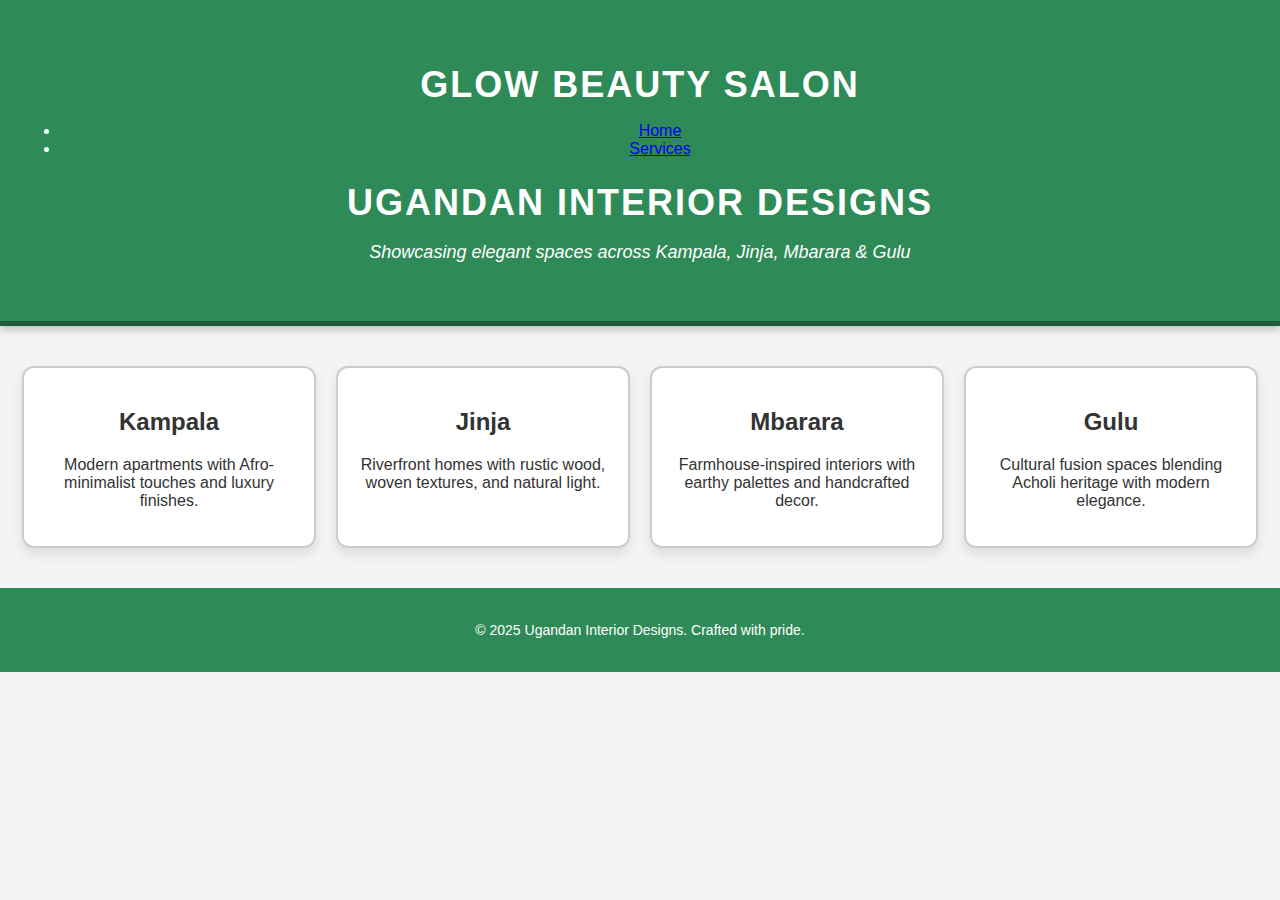
<file: index.html>
<!DOCTYPE html>
<html lang="en">
<head>
  <meta charset="UTF-8">
  <title>Ugandan Interior Designs</title>

  <link rel="stylesheet" href="home.css"> <!-- External CSS -->
</head>
<body>

  <header class="main-header">
       <nav>
      <h1>Glow Beauty Salon</h1>
      <ul>
        <li><a href="aboutus.html">Home</a></li>
        <li><a href="orders.html" >Services</a></li>
        </ul>
    </nav>
    <h1>Ugandan Interior Designs</h1>
    <p>Showcasing elegant spaces across Kampala, Jinja, Mbarara & Gulu</p>
  </header>

  <section class="districts">
    <div class="district-card">
      <h2>Kampala</h2>
      <p>Modern apartments with Afro-minimalist touches and luxury finishes.</p>
    </div>

    <div class="district-card">
      <h2>Jinja</h2>
      <p>Riverfront homes with rustic wood, woven textures, and natural light.</p>
    </div>

    <div class="district-card">
      <h2>Mbarara</h2>
      <p>Farmhouse-inspired interiors with earthy palettes and handcrafted decor.</p>
    </div>

    <div class="district-card">
      <h2>Gulu</h2>
      <p>Cultural fusion spaces blending Acholi heritage with modern elegance.</p>
    </div>
  </section>

  <footer class="main-footer">
    <p>&copy; 2025 Ugandan Interior Designs. Crafted with pride.</p>
  </footer>

</body>
</html>
</file>
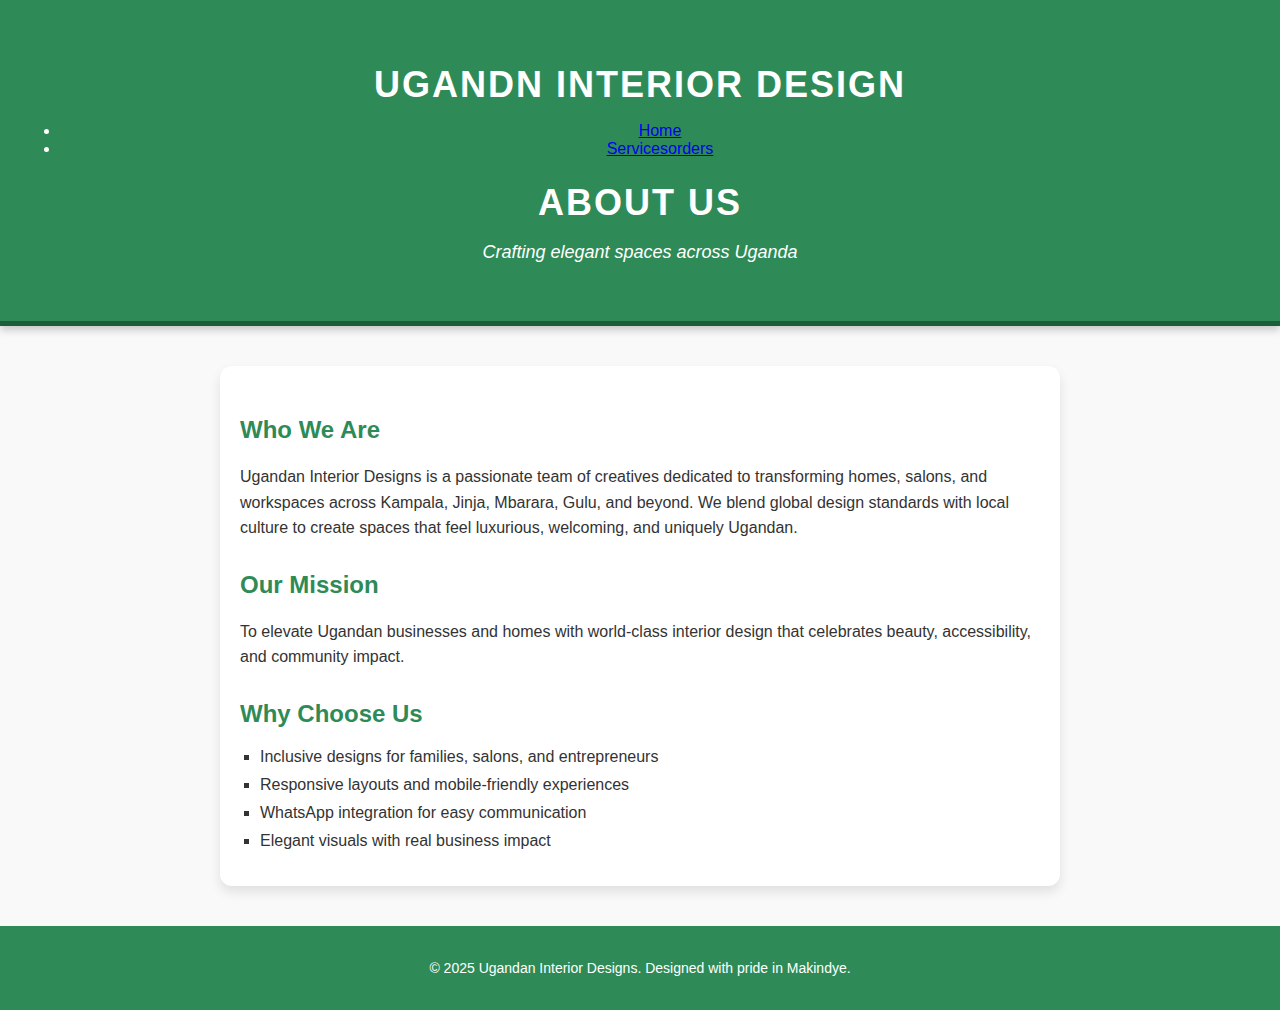
<file: aboutus.html>
<!DOCTYPE html>
<html lang="en">
<head>
  <meta charset="UTF-8">
  <title>About Us – Ugandan Interior Designs</title>
  <link rel="stylesheet" href="aboutus.css"> <!-- External CSS -->
</head>
<body>

  <header class="main-header">
       <nav>
      <h1>Ugandn Interior Design</h1>
      <ul>
        <li><a href="home.html">Home</a></li>
        <li><a href="orders.html" >Servicesorders</a></li>
      
      </ul>
    </nav>
    <h1>About Us</h1>
    <p>Crafting elegant spaces across Uganda</p>
  </header>

  <section class="about-section">
    <h2>Who We Are</h2>
    <p>Ugandan Interior Designs is a passionate team of creatives dedicated to transforming homes, salons, and workspaces across Kampala, Jinja, Mbarara, Gulu, and beyond. We blend global design standards with local culture to create spaces that feel luxurious, welcoming, and uniquely Ugandan.</p>

    <h2>Our Mission</h2>
    <p>To elevate Ugandan businesses and homes with world-class interior design that celebrates beauty, accessibility, and community impact.</p>

    <h2>Why Choose Us</h2>
    <ul>
      <li>Inclusive designs for families, salons, and entrepreneurs</li>
      <li>Responsive layouts and mobile-friendly experiences</li>
      <li>WhatsApp integration for easy communication</li>
      <li>Elegant visuals with real business impact</li>
    </ul>
  </section>

  <footer class="main-footer">
    <p>&copy; 2025 Ugandan Interior Designs. Designed with pride in Makindye.</p>
  </footer>

</body>
</html>
</file>
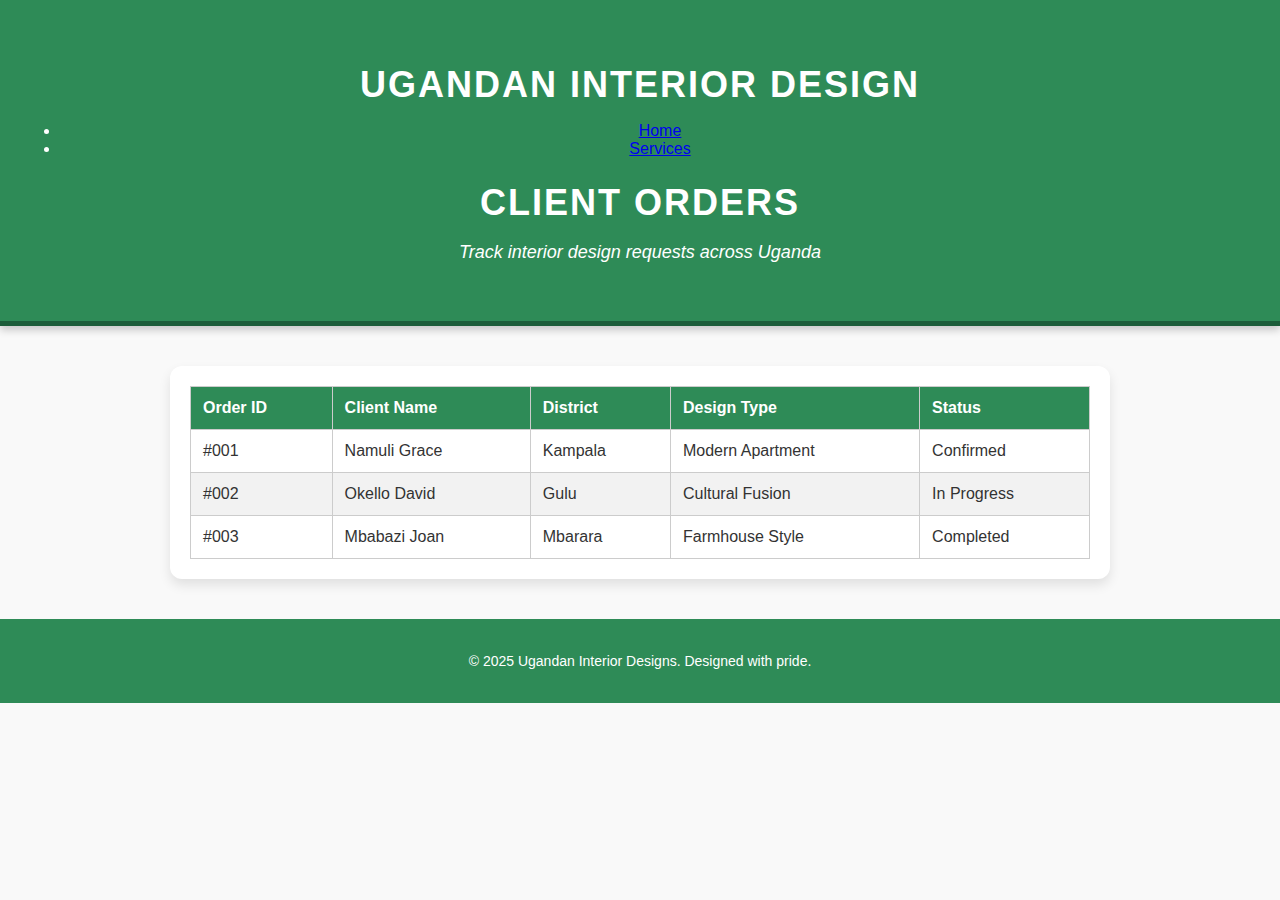
<file: orders.html>
<!DOCTYPE html>
<html lang="en">
<head>
  <meta charset="UTF-8">
  <title>Client Orders – Ugandan Interior Designs</title>
  <link rel="stylesheet" href="orders.css"> <!-- External CSS -->
</head>
<body>

  <header class="main-header">
       <nav>
      <h1>Ugandan Interior Design</h1>
      <ul>
        <li><a href="home.html">Home</a></li>
        <li><a href="aboutus.html" >Services</a></li>
       
      </ul>
    </nav>
    <h1>Client Orders</h1>
    <p>Track interior design requests across Uganda</p>
  </header>

  <section class="orders-section">
    <table class="orders-table">
      <thead>
        <tr>
          <th>Order ID</th>
          <th>Client Name</th>
          <th>District</th>
          <th>Design Type</th>
          <th>Status</th>
        </tr>
      </thead>
      <tbody>
        <tr>
          <td>#001</td>
          <td>Namuli Grace</td>
          <td>Kampala</td>
          <td>Modern Apartment</td>
          <td>Confirmed</td>
        </tr>
        <tr>
          <td>#002</td>
          <td>Okello David</td>
          <td>Gulu</td>
          <td>Cultural Fusion</td>
          <td>In Progress</td>
        </tr>
        <tr>
          <td>#003</td>
          <td>Mbabazi Joan</td>
          <td>Mbarara</td>
          <td>Farmhouse Style</td>
          <td>Completed</td>
        </tr>
      </tbody>
    </table>
  </section>

  <footer class="main-footer">
    <p>&copy; 2025 Ugandan Interior Designs. Designed with pride.</p>
  </footer>

</body>
</html>
</file>
<file: home.css>
/* 💬 Global styles */
body {
  font-family: 'Segoe UI', sans-serif;
  margin: 0;
  padding: 0;
  background-color: #f4f4f4;
  color: #333;
}

/* 🧢 Header styling */
.main-header {
  background-color: #2e8b57;
  color: white;
  text-align: center;
  padding: 40px 20px;
  box-shadow: 0 4px 8px rgba(0,0,0,0.2);
  border-bottom: 5px solid #1c5d3a;
}

.main-header h1 {
  font-size: 36px;
  margin-bottom: 10px;
  text-transform: uppercase;
  letter-spacing: 2px;
}

.main-header p {
  font-size: 18px;
  font-style:italic;
}

/* 🏘️ District cards */
.districts {
  display: flex;
  flex-wrap: wrap;
  justify-content: center;
  padding: 40px 20px;
  gap: 20px;
}

.district-card {
  background-color: white;
  border: 2px solid #ccc;
  border-radius: 12px;
  box-shadow: 0 6px 12px rgba(0,0,0,0.1);
  width: 250px;
  padding: 20px;
  text-align: center;
  transition: transform 0.3s ease;
}

.district-card:hover {
  transform: translateY(-5px);
  box-shadow: 0 10px 20px rgba(0,0,0,0.2);
}

/* 🧱 Footer styling */
.main-footer {
  background-color: #2e8b57;
  color: white;
  text-align: center;
  padding: 20px;
  font-size: 14px;
}
</file>
<file: aboutus.css>
/* 💬 Global styles */
body {
  font-family: 'Segoe UI', sans-serif;
  margin: 0;
  padding: 0;
  background-color: #f9f9f9;
  color: #333;
}

/* 🧢 Header styling */
.main-header {
  background-color: #2e8b57;
  color: white;
  text-align: center;
  padding: 40px 20px;
  box-shadow: 0 4px 8px rgba(0,0,0,0.2);
  border-bottom: 5px solid #1c5d3a;
}

.main-header h1 {
  font-size: 36px;
  margin-bottom: 10px;
  text-transform: uppercase;
  letter-spacing: 2px;
}

.main-header p {
  font-size: 18px;
  font-style: italic;
}

/* 📖 About section styling */
.about-section {
  max-width: 800px;
  margin: 40px auto;
  padding: 20px;
  background-color: white;
  border-radius: 12px;
  box-shadow: 0 6px 12px rgba(0,0,0,0.1);
}

.about-section h2 {
  color: #2e8b57;
  margin-top: 30px;
}

.about-section p {
  line-height: 1.6;
  margin-bottom: 20px;
}

.about-section ul {
  list-style-type: square;
  padding-left: 20px;
}

.about-section li {
  margin-bottom: 10px;
}

/* 🧱 Footer styling */
.main-footer {
  background-color: #2e8b57;
  color: white;
  text-align: center;
  padding: 20px;
  font-size: 14px;
}
</file>
<file: orders.css>
/* 💬 Global styles */
body {
  font-family: 'Segoe UI', sans-serif;
  margin: 0;
  padding: 0;
  background-color: #f9f9f9;
  color: #333;
}

/* 🧢 Header styling */
.main-header {
  background-color: #2e8b57;
  color: white;
  text-align: center;
  padding: 40px 20px;
  box-shadow: 0 4px 8px rgba(0,0,0,0.2);
  border-bottom: 5px solid #1c5d3a;
}

.main-header h1 {
  font-size: 36px;
  margin-bottom: 10px;
  text-transform: uppercase;
  letter-spacing: 2px;
}

.main-header p {
  font-size: 18px;
  font-style: italic;
}

/* 📋 Orders table styling */
.orders-section {
  max-width: 900px;
  margin: 40px auto;
  padding: 20px;
  background-color: white;
  border-radius: 12px;
  box-shadow: 0 6px 12px rgba(0,0,0,0.1);
}

.orders-table {
  width: 100%;
  border-collapse: collapse;
}

.orders-table th,
.orders-table td {
  border: 1px solid #ccc;
  padding: 12px;
  text-align: left;
}

.orders-table th {
  background-color: #2e8b57;
  color: white;
}

.orders-table tr:nth-child(even) {
  background-color: #f2f2f2;
}

/* 🧱 Footer styling */
.main-footer {
  background-color: #2e8b57;
  color: white;
  text-align: center;
  padding: 20px;
  font-size: 14px;
}
</file>
